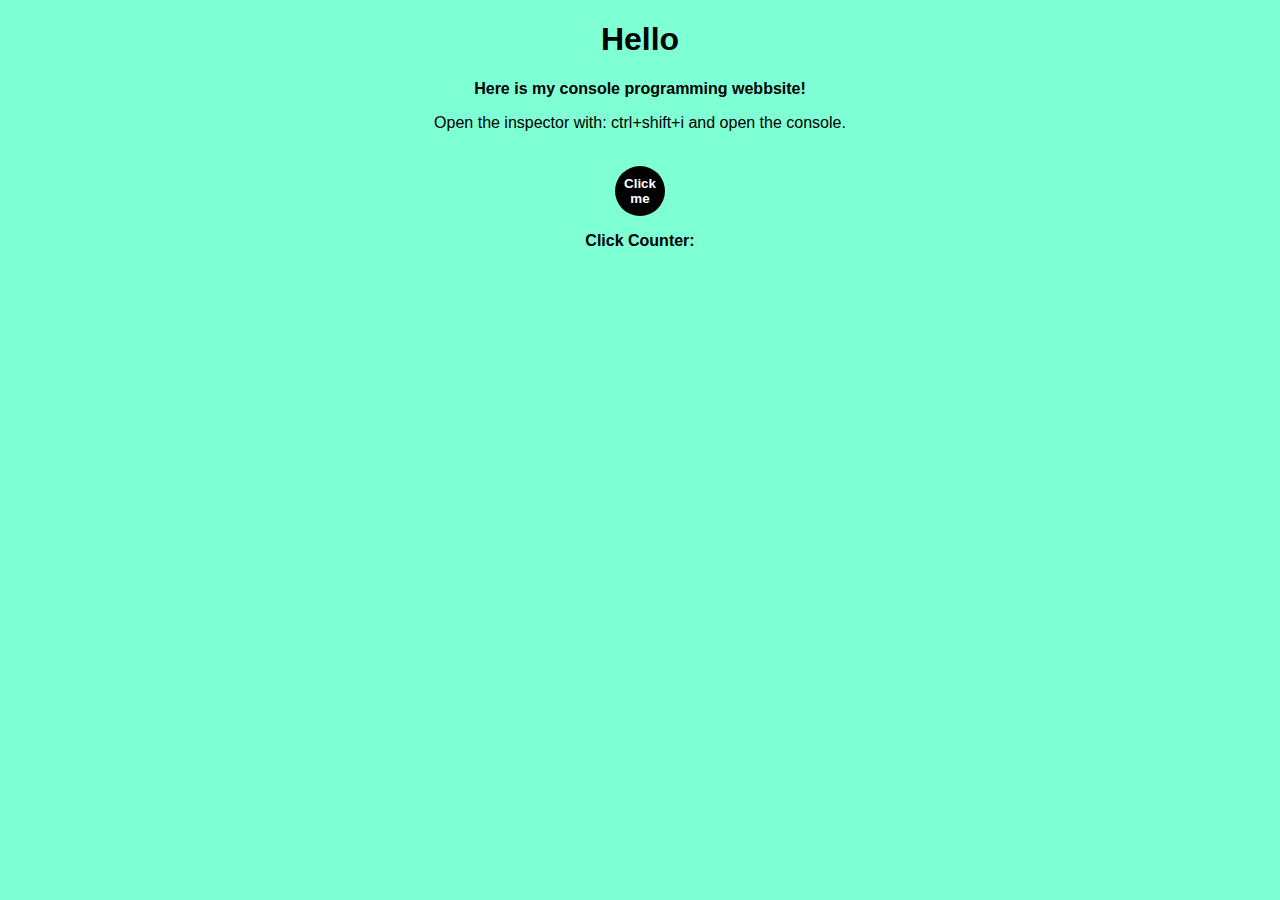
<file: classCode/index.html>
<!DOCTYPE html>
<html lang="en">
<head>
    <meta charset="UTF-8">
    <meta name="viewport" content="width=device-width, initial-scale=1.0">
    <title>classCode</title>
</head>
<body>
    <!-- Can write style in index.html file -->
    <style>
        body {
            background-color: aquamarine;
            font-family: Verdana, Geneva, Tahoma, sans-serif;
            text-align: center; 
        }
        button {
            border: none;
            border-radius: 100px;
            width: 50px;
            height: 50px;
            background-color: black;
            color: white; 
        }
    </style>

    <script> console.log("Hello world")</script>

    <!-- Can link script files into index.html file -->
    <script src="script.js"></script>

    <h1>Hello</h1>
    <p><b>Here is my console programming webbsite!</b></p>
    <p>Open the inspector with: ctrl+shift+i and open the console.</p> <br>

    <!-- Onclick calls 2 functions -->
    <button onclick="buttonClick(); counter();"><b>Click me</b></button>

    <p><b>Click Counter:</b></p>
    <p id="clickCounter"></p>
</body>
</html>
</file>
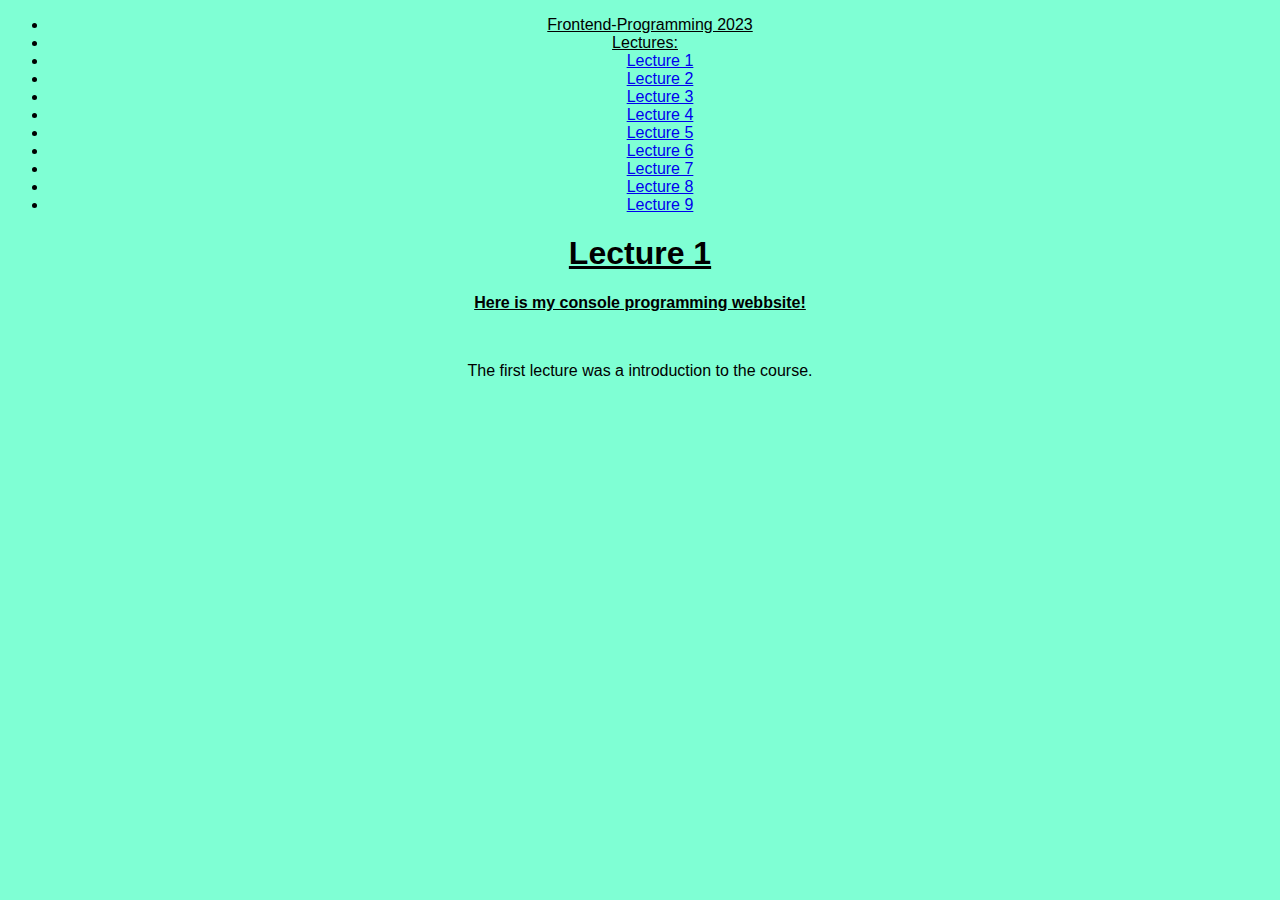
<file: classCode/lecture-1/index.html>
<!DOCTYPE html>
<html lang="en">
<head>
    <meta charset="UTF-8">
    <meta name="viewport" content="width=device-width, initial-scale=1.0">
    <title>Lecture 1</title>
    <link rel="stylesheet" href="../style.css">
</head>

<body>
    <div id="menuTab">
        <ul>
            <li class="menu" style="padding-right: 20px; text-decoration: underline;">Frontend-Programming 2023</li>
            <li class="menu" style="padding-right: 30px; text-decoration: underline;">Lectures:</li>
            <li class="menu" id="current"><a href="../lecture-1/index.html">Lecture 1</a></li>
            <li class="menu"><a href="../lecture-2/index.html">Lecture 2</a></li>
            <li class="menu"><a href="../lecture-3/index.html">Lecture 3</a></li>
            <li class="menu"><a href="../lecture-4/index.html">Lecture 4</a></li>
            <li class="menu"><a href="../lecture-5/index.html">Lecture 5</a></li>
            <li class="menu"><a href="../lecture-6/index.html">Lecture 6</a></li>
            <li class="menu"><a href="../lecture-7/index.html">Lecture 7</a></li>
            <li class="menu"><a href="../lecture-8/index.html">Lecture 8</a></li>
            <li class="menu"><a href="../lecture-9/index.html">Lecture 9</a></li>
        </ul>
    </div>

    <h1 style="text-decoration: underline;">Lecture 1</h1>
    <p><b style="text-decoration: underline;">Here is my console programming webbsite!</b></p><br>
    <p>The first lecture was a introduction to the course.</p>
</body>
</html>
</file>
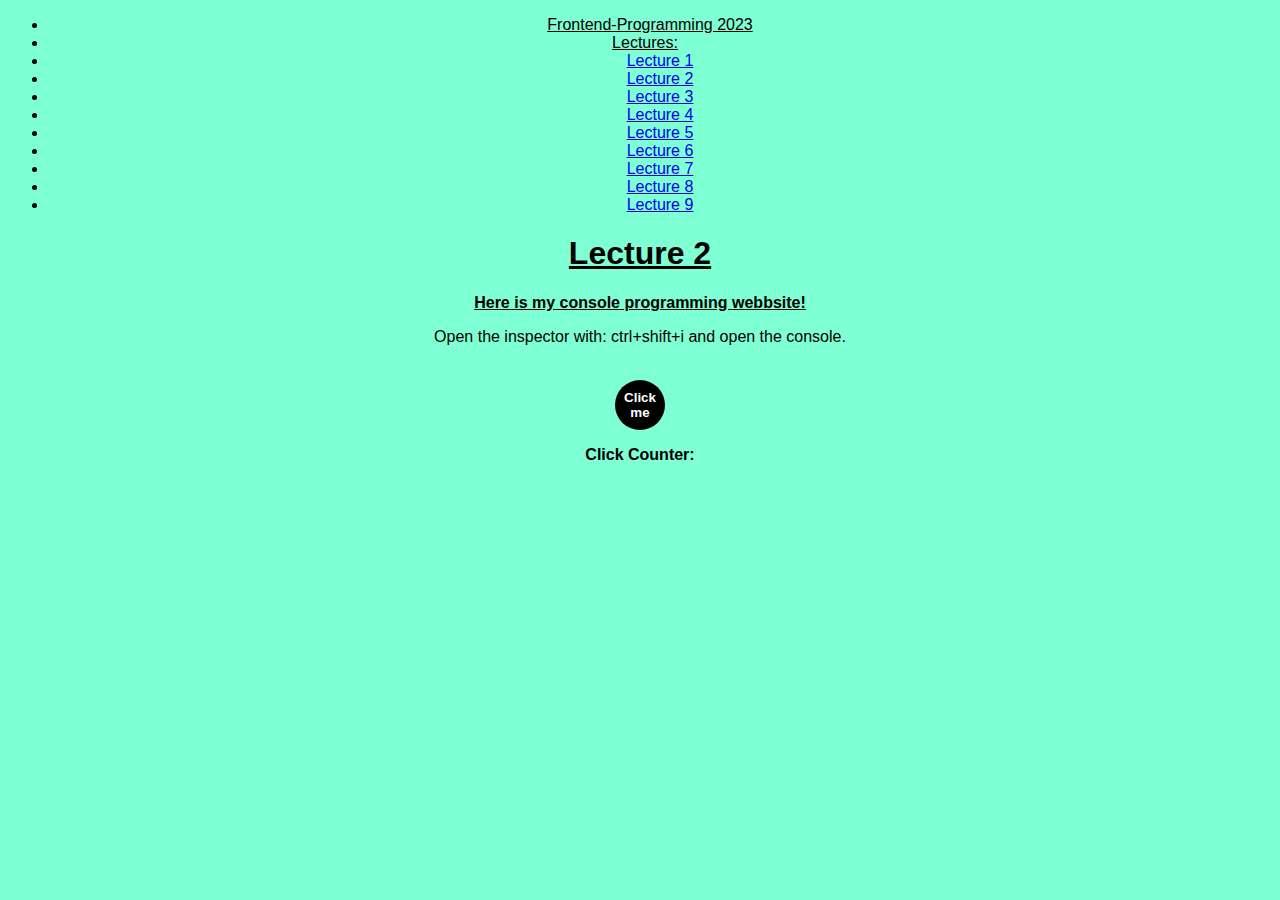
<file: classCode/lecture-2/index.html>
<!DOCTYPE html>
<html lang="en">

<head>
    <meta charset="UTF-8">
    <meta name="viewport" content="width=device-width, initial-scale=1.0">
    <title>Lecture 2</title>
    <link rel="stylesheet" href="../style.css">
</head>

<body>
    <div id="menuTab">
        <ul>
            <li class="menu" style="padding-right: 20px; text-decoration: underline;">Frontend-Programming 2023</li>
            <li class="menu" style="padding-right: 30px; text-decoration: underline;">Lectures:</li>
            <li class="menu"><a href="../lecture-1/index.html">Lecture 1</a></li>
            <li class="menu" id="current"><a href="../lecture-2/index.html">Lecture 2</a></li>
            <li class="menu"><a href="../lecture-3/index.html">Lecture 3</a></li>
            <li class="menu"><a href="../lecture-4/index.html">Lecture 4</a></li>
            <li class="menu"><a href="../lecture-5/index.html">Lecture 5</a></li>
            <li class="menu"><a href="../lecture-6/index.html">Lecture 6</a></li>
            <li class="menu"><a href="../lecture-7/index.html">Lecture 7</a></li>
            <li class="menu"><a href="../lecture-8/index.html">Lecture 8</a></li>
            <li class="menu"><a href="../lecture-9/index.html">Lecture 9</a></li>
        </ul>
    </div>

    <!-- Can write style in index.html file -->
    <style>
        body {
            background-color: aquamarine;
            font-family: Verdana, Geneva, Tahoma, sans-serif;
            text-align: center;
        }

        button {
            border: none;
            border-radius: 100px;
            width: 50px;
            height: 50px;
            background-color: black;
            color: white;
        }
    </style>

    <script> console.log("Hello world")</script>

    <!-- Can link script files into index.html file -->
    <script src="lecture-2.js"></script>

    <h1 style="text-decoration: underline;">Lecture 2</h1>
    <p><b style="text-decoration: underline;">Here is my console programming webbsite!</b></p>
    <p>Open the inspector with: ctrl+shift+i and open the console.</p> <br>

    <!-- Onclick calls 2 functions -->
    <button onclick="buttonClick(); counter();"><b>Click me</b></button>

    <p><b>Click Counter:</b></p>
    <p id="clickCounter"></p>
</body>

</html>
</file>
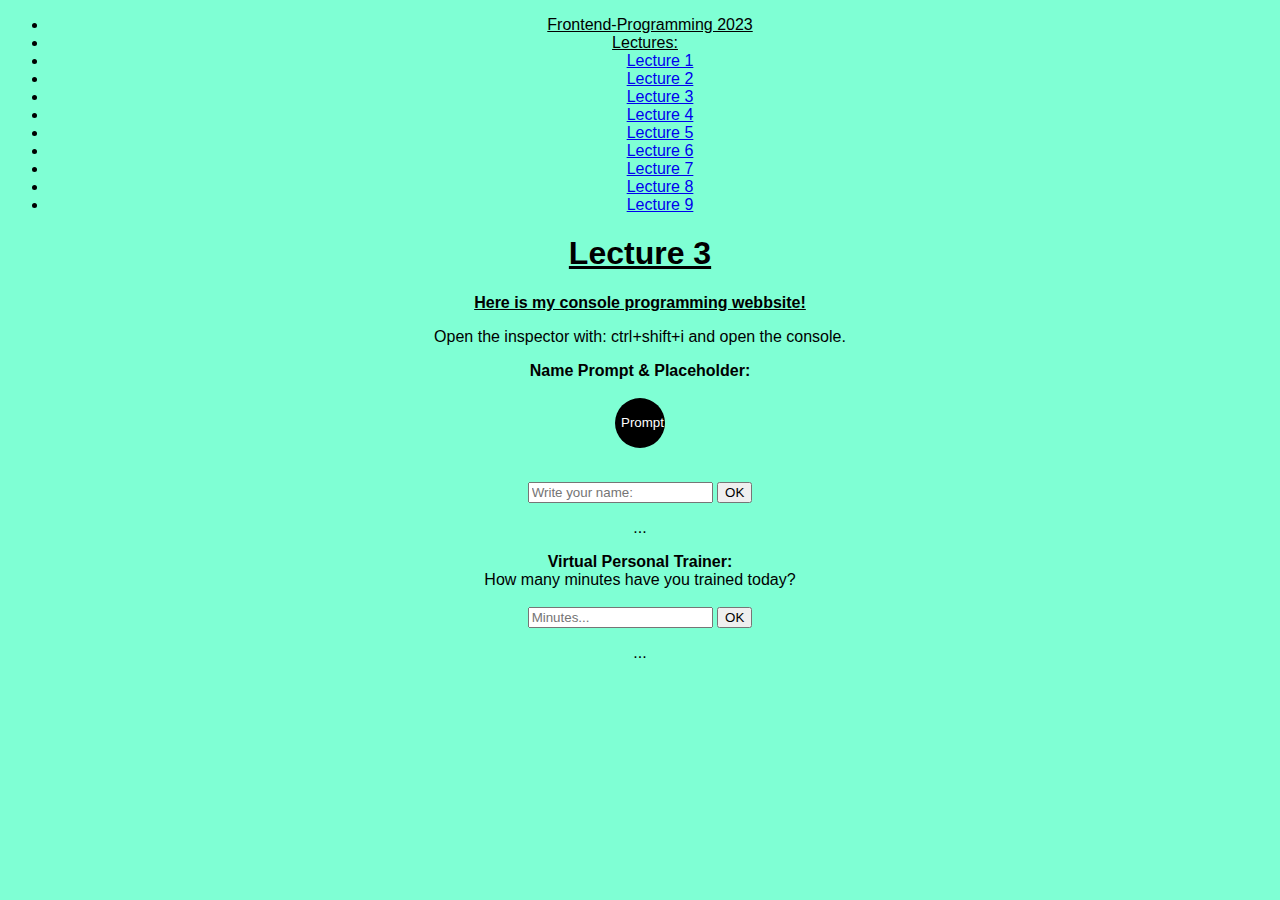
<file: classCode/lecture-3/index.html>
<!DOCTYPE html>
<html lang="en">

<head>
    <meta charset="UTF-8">
    <meta name="viewport" content="width=device-width, initial-scale=1.0">
    <title>Lecture 3</title>
    <link rel="stylesheet" href="../style.css">

    <!-- defer: load in entire site before script runs -->
    <script src="lecture-3.js" defer></script>
</head>

<body>
    <div id="menuTab">
        <ul>
            <li class="menu" style="padding-right: 20px; text-decoration: underline;">Frontend-Programming 2023</li>
            <li class="menu" style="padding-right: 30px; text-decoration: underline;">Lectures:</li>
            <li class="menu"><a href="../lecture-1/index.html">Lecture 1</a></li>
            <li class="menu"><a href="../lecture-2/index.html">Lecture 2</a></li>
            <li class="menu" id="current"><a href="../lecture-3/index.html">Lecture 3</a></li>
            <li class="menu"><a href="../lecture-4/index.html">Lecture 4</a></li>
            <li class="menu"><a href="../lecture-5/index.html">Lecture 5</a></li>
            <li class="menu"><a href="../lecture-6/index.html">Lecture 6</a></li>
            <li class="menu"><a href="../lecture-7/index.html">Lecture 7</a></li>
            <li class="menu"><a href="../lecture-8/index.html">Lecture 8</a></li>
            <li class="menu"><a href="../lecture-9/index.html">Lecture 9</a></li>
        </ul>
    </div>

    <h1 style="text-decoration: underline;">Lecture 3</h1>
    <p><b style="text-decoration: underline;">Here is my console programming webbsite!</b></p>
    <p>Open the inspector with: ctrl+shift+i and open the console.</p>

    <style>
        .button {
            border: none;
            border-radius: 100px;
            width: 50px;
            height: 50px;
            background-color: black;
            color: white;
        }
    </style>

    <p>
        <b>Name Prompt & Placeholder:</b><br><br>
        <input type="button" class="button" value="Prompt and Alert" onclick="testAlertAndPrompt()">
    </p>

    <p><br>
        <input type="text" id="name" placeholder="Write your name:">
        <input type="button" value="OK" onclick="buttonClick()">
    <div id="hello-output">...</div>
    </p>

    <p>
        <b>Virtual Personal Trainer:</b><br>
        How many minutes have you trained today?<br><br>
        <input type="text" id="time-trained" placeholder="Minutes...">
        <input type="button" value="OK" onclick="buttonClickForTimeTrained()">
    <div id="personal-trainer-output">...</div>
    </p>



</body>

</html>
</file>
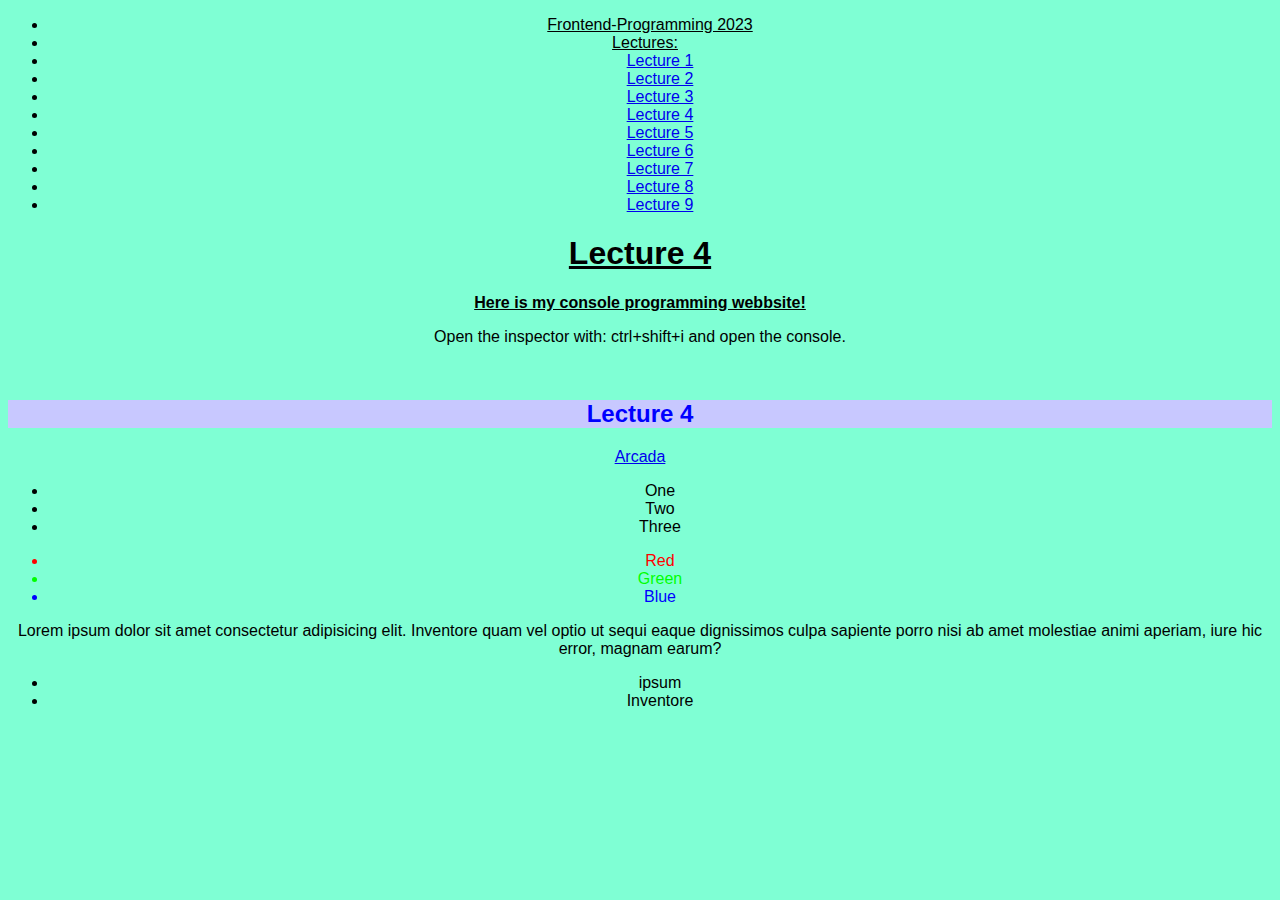
<file: classCode/lecture-4/index.html>
<!DOCTYPE html>
<html lang="en">
<head>
    <meta charset="UTF-8">
    <meta name="viewport" content="width=device-width, initial-scale=1.0">
    <title>Lecture 4</title>
    <link rel="stylesheet" href="../style.css">
    <script src="lecture-4.js" defer></script>
</head>

<body>
    <div id="menuTab">
        <ul>
            <li class="menu" style="padding-right: 20px; text-decoration: underline;">Frontend-Programming 2023</li>
            <li class="menu" style="padding-right: 30px; text-decoration: underline;">Lectures:</li>
            <li class="menu"><a href="../lecture-1/index.html">Lecture 1</a></li>
            <li class="menu"><a href="../lecture-2/index.html">Lecture 2</a></li>
            <li class="menu"><a href="../lecture-3/index.html">Lecture 3</a></li>
            <li class="menu" id="current"><a href="../lecture-4/index.html">Lecture 4</a></li>
            <li class="menu"><a href="../lecture-5/index.html">Lecture 5</a></li>
            <li class="menu"><a href="../lecture-6/index.html">Lecture 6</a></li>
            <li class="menu"><a href="../lecture-7/index.html">Lecture 7</a></li>
            <li class="menu"><a href="../lecture-8/index.html">Lecture 8</a></li>
            <li class="menu"><a href="../lecture-9/index.html">Lecture 9</a></li>
        </ul>
    </div>

    <h1 style="text-decoration: underline;">Lecture 4</h1>
    <p><b style="text-decoration: underline;">Here is my console programming webbsite!</b></p>
    <p>Open the inspector with: ctrl+shift+i and open the console.</p><br>

    <h2 id="title">Lecture 4</h2>

    <p>
        <a id="arcada-link" href="https://arcada.fi" data-city="Helsinki">Arcada</a>
    </p>

    <ul id="list">
        <li>One</li>
        <li>Two</li>
    </ul>

    <ul id="colors"></ul>

    <p>
        Lorem <span class="important">ipsum</span> dolor sit 
        amet consectetur adipisicing elit. 
        <span class="important">Inventore</span> quam vel optio ut sequi eaque dignissimos culpa sapiente porro nisi ab amet molestiae animi aperiam, iure hic error, magnam earum?
    </p>

    <ul id="important-words"></ul>
</body>
</html>
</file>
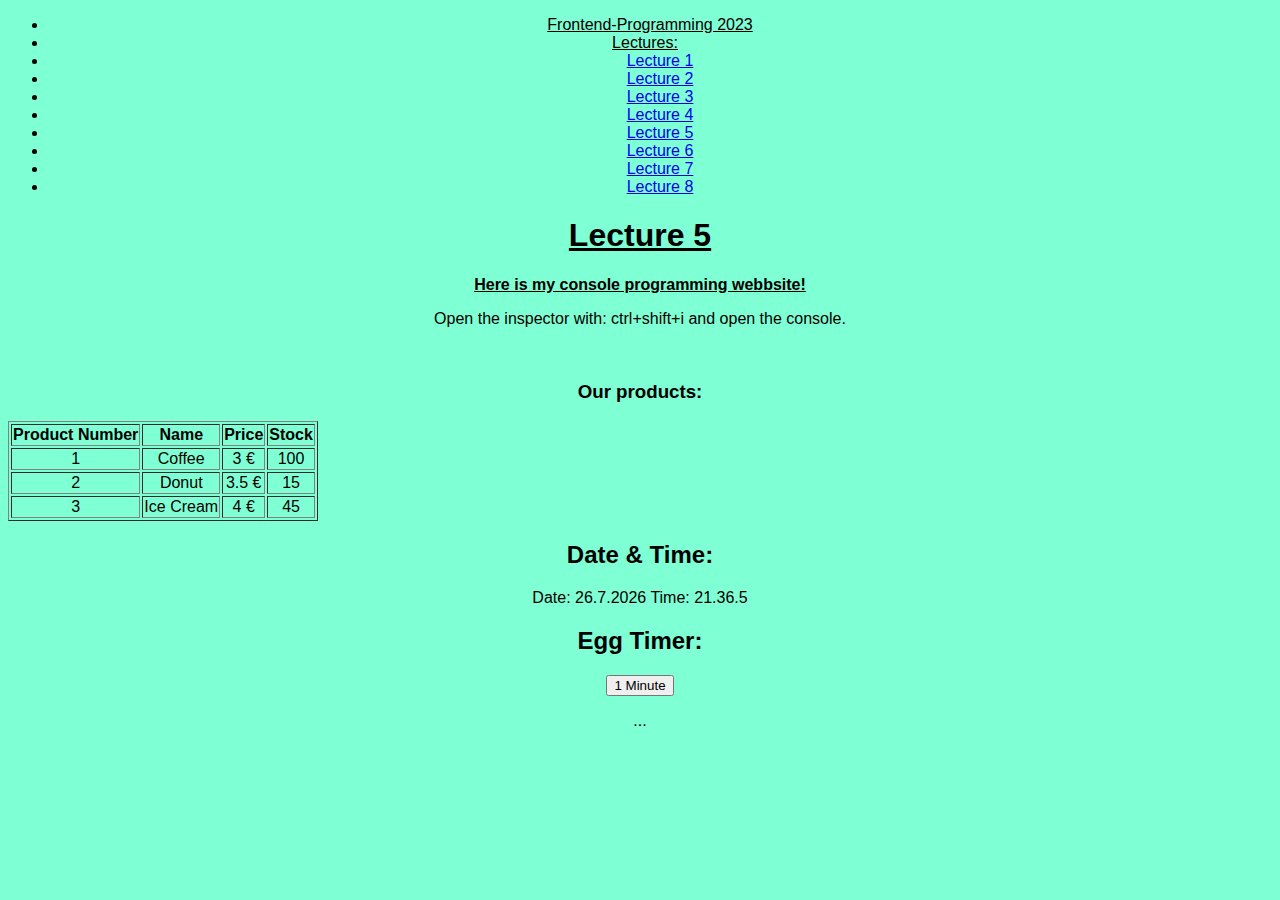
<file: classCode/lecture-5/index.html>
<!DOCTYPE html>
<html lang="en">

<head>
    <meta charset="UTF-8">
    <meta name="viewport" content="width=device-width, initial-scale=1.0">
    <title>Lecture 5</title>
    <link rel="stylesheet" href="../style.css">
    <script src="lecture-5.js" defer></script>
</head>

<body>
    <div id="menuTab">
        <ul>
            <li class="menu" style="padding-right: 20px; text-decoration: underline;">Frontend-Programming 2023</li>
            <li class="menu" style="padding-right: 30px; text-decoration: underline;">Lectures:</li>
            <li class="menu"><a href="../lecture-1/index.html">Lecture 1</a></li>
            <li class="menu"><a href="../lecture-2/index.html">Lecture 2</a></li>
            <li class="menu"><a href="../lecture-3/index.html">Lecture 3</a></li>
            <li class="menu"><a href="../lecture-4/index.html">Lecture 4</a></li>
            <li class="menu" id="current"><a href="../lecture-5/index.html">Lecture 5</a></li>
            <li class="menu"><a href="../lecture-6/index.html">Lecture 6</a></li>
            <li class="menu"><a href="../lecture-7/index.html">Lecture 7</a></li>
            <li class="menu"><a href="../lecture-8/index.html">Lecture 8</a></li>
        </ul>
    </div>

    <h1 style="text-decoration: underline;">Lecture 5</h1>
    <p><b style="text-decoration: underline;">Here is my console programming webbsite!</b></p>
    <p>Open the inspector with: ctrl+shift+i and open the console.</p><br>

    <h3>Our products:</h3>
    <table border="1">
        <tr>
            <th>Product Number</th>
            <th>Name</th>
            <th>Price</th>
            <th>Stock</th>
        </tr>
        <tbody id="products-list"></tbody>
    </table>

    <h2>Date & Time:</h2>
    <p id="today"></p>

    <h2>Egg Timer:</h2>
    <button onclick="oneMinute()">1 Minute</button>
    <p id="timer">...</p>
</body>

</html>
</file>
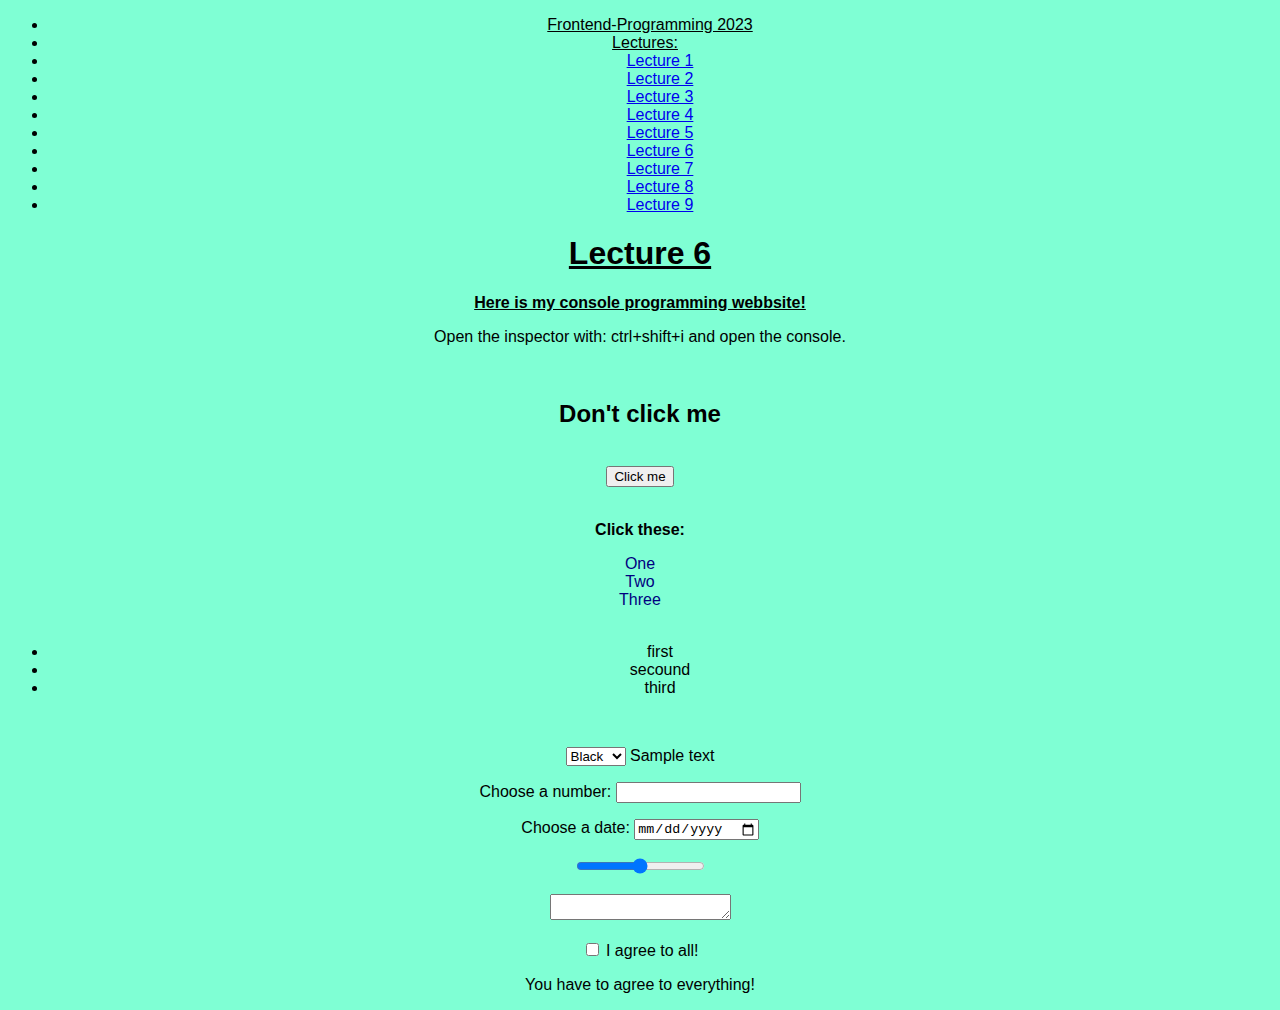
<file: classCode/lecture-6/index.html>
<!DOCTYPE html>
<html lang="en">

<head>
    <meta charset="UTF-8">
    <meta name="viewport" content="width=device-width, initial-scale=1.0">
    <title>Lecture 6</title>
    <link rel="stylesheet" href="../style.css">
    <script src="lecture-6.js" defer></script>
    <style>
        #h {
            cursor: pointer;
        }

        .clickable {
            color: navy;
        }
    </style>
</head>

<body>
    <div id="menuTab">
        <ul>
            <li class="menu" style="padding-right: 20px; text-decoration: underline;">Frontend-Programming 2023</li>
            <li class="menu" style="padding-right: 30px; text-decoration: underline;">Lectures:</li>
            <li class="menu"><a href="../lecture-1/index.html">Lecture 1</a></li>
            <li class="menu"><a href="../lecture-2/index.html">Lecture 2</a></li>
            <li class="menu"><a href="../lecture-3/index.html">Lecture 3</a></li>
            <li class="menu"><a href="../lecture-4/index.html">Lecture 4</a></li>
            <li class="menu"><a href="../lecture-5/index.html">Lecture 5</a></li>
            <li class="menu" id="current"><a href="../lecture-6/index.html">Lecture 6</a></li>
            <li class="menu"><a href="../lecture-7/index.html">Lecture 7</a></li>
            <li class="menu"><a href="../lecture-8/index.html">Lecture 8</a></li>
            <li class="menu"><a href="../lecture-9/index.html">Lecture 9</a></li>
        </ul>
    </div>

    <h1 style="text-decoration: underline;">Lecture 6</h1>
    <p><b style="text-decoration: underline;">Here is my console programming webbsite!</b></p>
    <p>Open the inspector with: ctrl+shift+i and open the console.</p><br>

    <h2 id="h">Don't click me</h2><br>
    <button type="button" id="btn">Click me</button>
    <br>
    <br>

    <p><b>Click these:</b></p>
    <div class="clickable">One</div>
    <div class="clickable">Two</div>
    <div class="clickable">Three</div><br>

    <ul id="list">
        <li>first</li>
        <li>secound</li>
        <li>third</li>
    </ul><br>

    <p>
        <select id="dropdown">
            <option value="black">Black</option>
            <option value="red">Red</option>
            <option value="lime">Green</option>
            <option value="blue">Blue</option>
        </select>
        <span id="dropdown-output">Sample text</span>
    </p>

    <p>Choose a number: <input id="nummer" type="number"></p>

    <p>Choose a date: <input id="datum" type="date"></p>

    <p>
        <input id="slider" type="range" min="0" max="100" step="1">
        <span id="slider-out"></span>
    </p>

    <p>
        <textarea id="long-text" style="height: 20px;"></textarea>
    <div id="text-out"></div>
    </p>

    <p>
        <input id="check" type="checkbox"> I agree to all!
    <div id="check-output">You have to agree to everything!</div>
    </p>
</body>

</html>
</file>
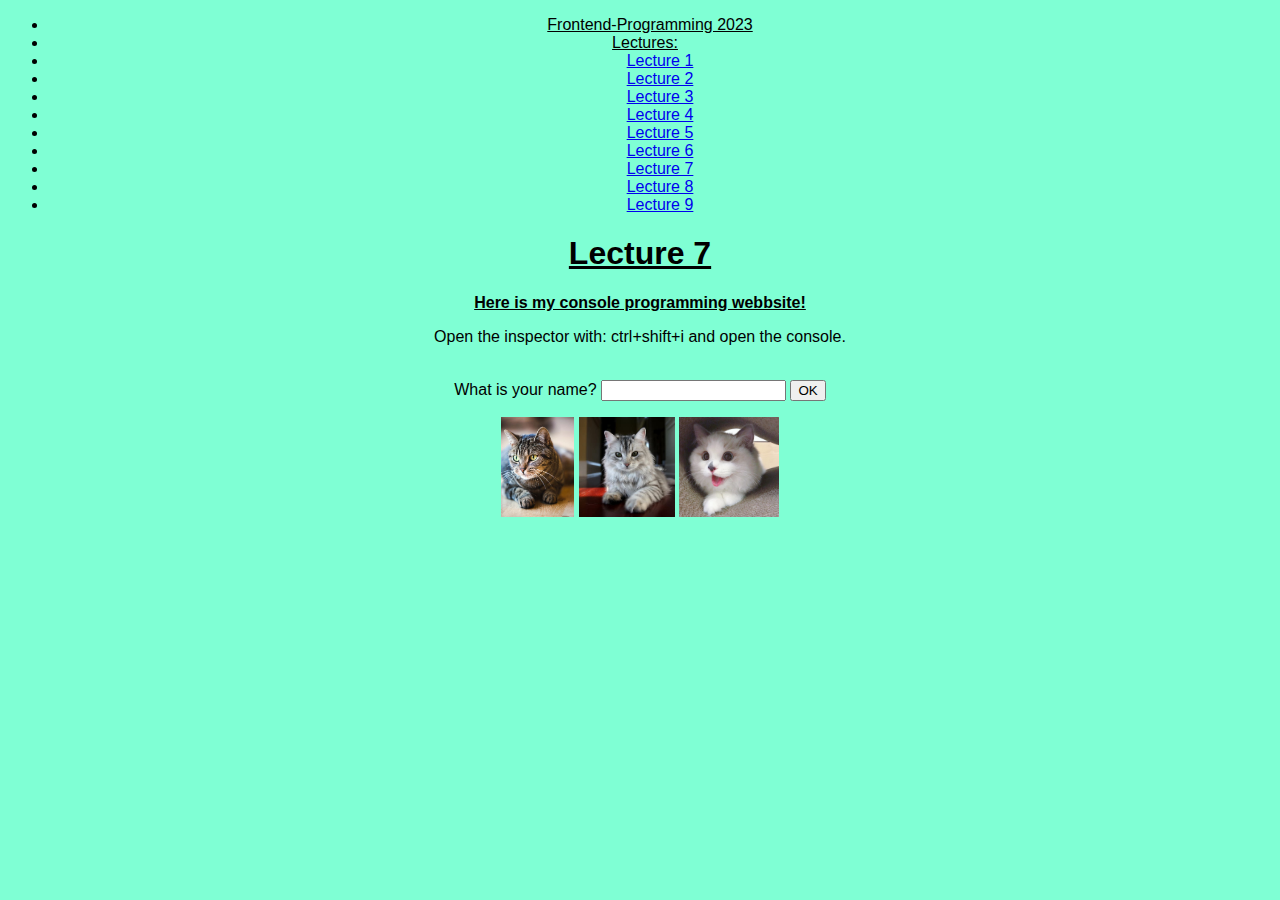
<file: classCode/lecture-7/index.html>
<!DOCTYPE html>
<html lang="en">

<head>
    <meta charset="UTF-8">
    <meta name="viewport" content="width=device-width, initial-scale=1.0">
    <title>Lecture 7</title>
    <link rel="stylesheet" href="../style.css">
    <style>
        #thumbnails img {
            cursor: pointer;
            max-height: 100px;
        }

        #lightbox {
            display: none;
            position: absolute;
            width: 100%;
            height: 100%;
            top: 0;
            left: 0;
            background-color: rgba(0, 0, 0, 0.8);
            align-items: center;
            justify-content: center;
        }

        #lightbox img {
            max-width: 90%;
            max-height: 90%;
        }
    </style>
    <script src="lecture-7.js" defer></script>
</head>

<body>
    <div id="menuTab">
        <ul>
            <li class="menu" style="padding-right: 20px; text-decoration: underline;">Frontend-Programming 2023</li>
            <li class="menu" style="padding-right: 30px; text-decoration: underline;">Lectures:</li>
            <li class="menu"><a href="../lecture-1/index.html">Lecture 1</a></li>
            <li class="menu"><a href="../lecture-2/index.html">Lecture 2</a></li>
            <li class="menu"><a href="../lecture-3/index.html">Lecture 3</a></li>
            <li class="menu"><a href="../lecture-4/index.html">Lecture 4</a></li>
            <li class="menu"><a href="../lecture-5/index.html">Lecture 5</a></li>
            <li class="menu"><a href="../lecture-6/index.html">Lecture 6</a></li>
            <li class="menu" id="current"><a href="../lecture-7/index.html">Lecture 7</a></li>
            <li class="menu"><a href="../lecture-8/index.html">Lecture 8</a></li>
            <li class="menu"><a href="../lecture-9/index.html">Lecture 9</a></li>
        </ul>
    </div>

    <h1 style="text-decoration: underline;">Lecture 7</h1>
    <p><b style="text-decoration: underline;">Here is my console programming webbsite!</b></p>
    <p>Open the inspector with: ctrl+shift+i and open the console.</p><br>

    What is your name? <input id="name" type="text">
    <input type="button" value="OK" onclick="saveName()">
    <p id="greeting"></p>

    <div id="thumbnails">
        <img src="img/Cat-1.jpg" data-fullsize="img/Cat-1.jpg">
        <img src="img/Cat-2.jpg" data-fullsize="img/Cat-2.jpg">
        <img src="img/Cat-3.jpg" data-fullsize="img/Cat-3.jpg">
    </div>

    <div id="lightbox"><img src="img/Funny.gif"></div>

</body>

</html>
</file>
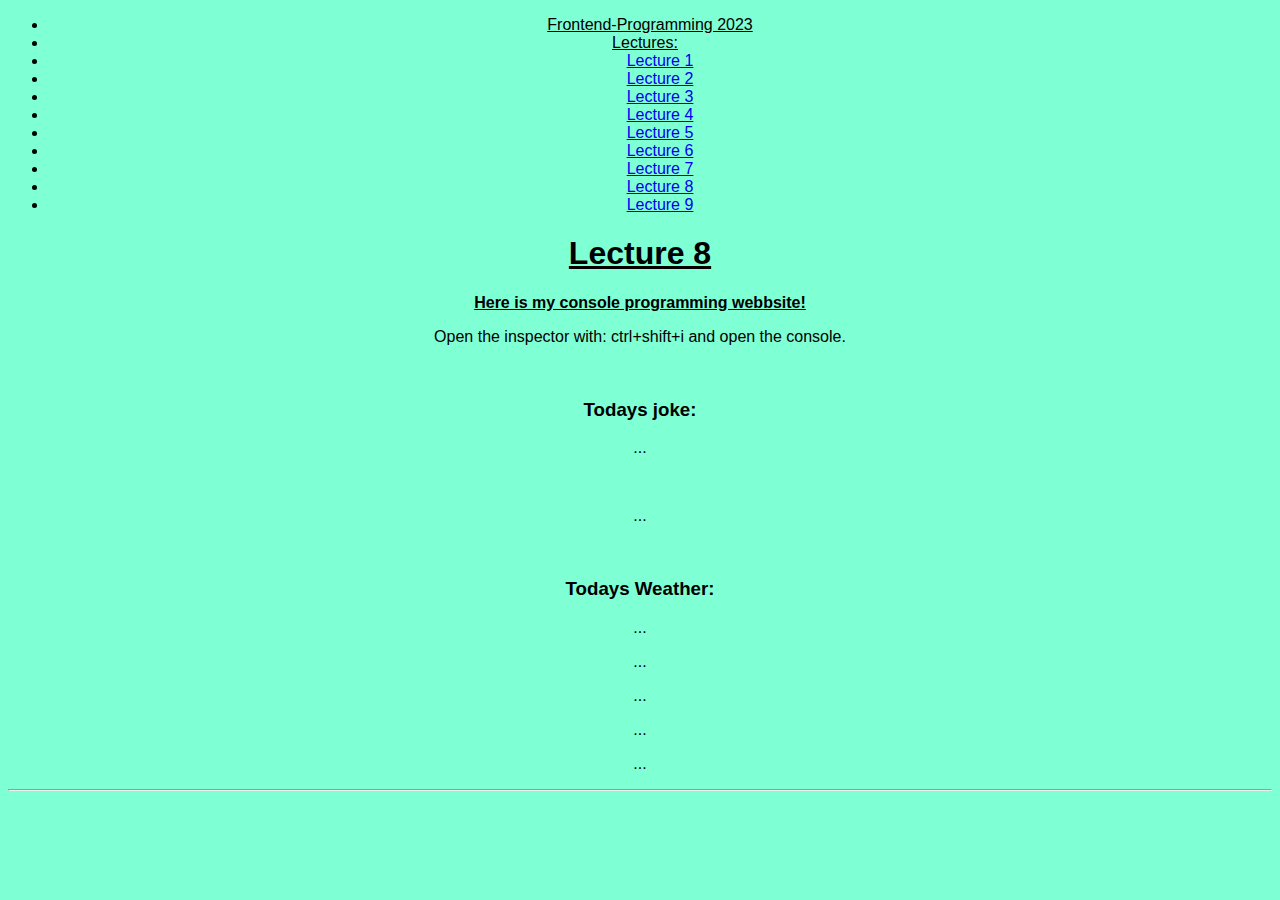
<file: classCode/lecture-8/index.html>
<!DOCTYPE html>
<html lang="en">

<head>
    <meta charset="UTF-8">
    <meta name="viewport" content="width=device-width, initial-scale=1.0">
    <title>Lecture 8</title>
    <link rel="stylesheet" href="../style.css">
    <script src="lecture-8.js" defer></script>
</head>

<body>
    <div id="menuTab">
        <ul>
            <li class="menu" style="padding-right: 20px; text-decoration: underline;">Frontend-Programming 2023</li>
            <li class="menu" style="padding-right: 30px; text-decoration: underline;">Lectures:</li>
            <li class="menu"><a href="../lecture-1/index.html">Lecture 1</a></li>
            <li class="menu"><a href="../lecture-2/index.html">Lecture 2</a></li>
            <li class="menu"><a href="../lecture-3/index.html">Lecture 3</a></li>
            <li class="menu"><a href="../lecture-4/index.html">Lecture 4</a></li>
            <li class="menu"><a href="../lecture-5/index.html">Lecture 5</a></li>
            <li class="menu"><a href="../lecture-6/index.html">Lecture 6</a></li>
            <li class="menu"><a href="../lecture-7/index.html">Lecture 7</a></li>
            <li class="menu" id="current"><a href="../lecture-8/index.html">Lecture 8</a></li>
            <li class="menu"><a href="../lecture-9/index.html">Lecture 9</a></li>
        </ul>
    </div>

    <h1 style="text-decoration: underline;">Lecture 8</h1>
    <p><b style="text-decoration: underline;">Here is my console programming webbsite!</b></p>
    <p>Open the inspector with: ctrl+shift+i and open the console.</p><br>

    <h3>Todays joke:</h3>
    <p id="joke">...</p><br>
    <p id="joke-json">...</p><br>
    <h3>Todays Weather:</h3>
    <div>
        <p id="curTemp">...</p>
        <p id="maxTemp">...</p>
        <p id="minTemp">...</p>
        <p id="apMaxTemp">...</p>
        <p id="apMinTemp">...</p>
    </div>
    
    <hr>
</body>

</html>
</file>
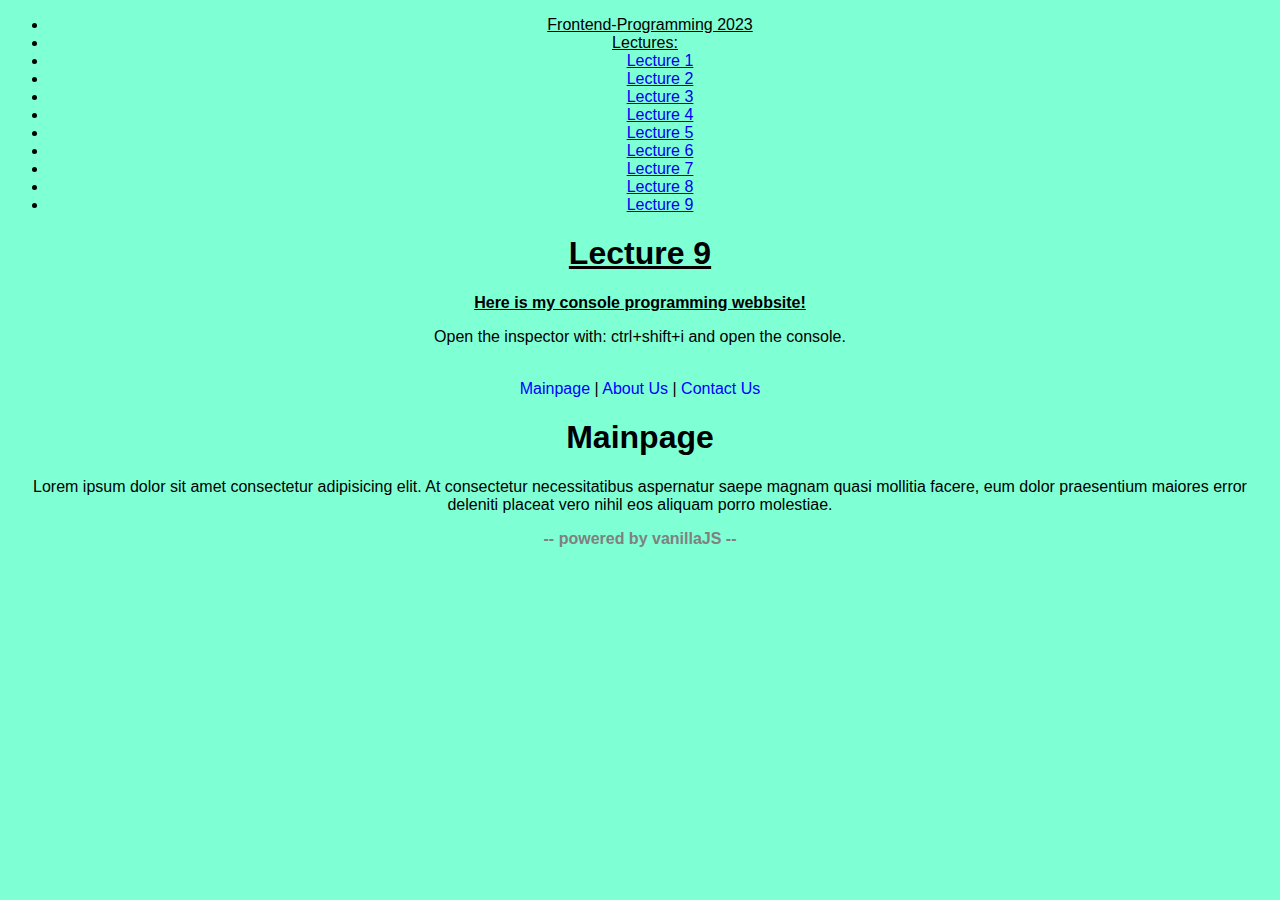
<file: classCode/lecture-9/index.html>
<!DOCTYPE html>
<html lang="en">

<head>
    <meta charset="UTF-8">
    <meta name="viewport" content="width=device-width, initial-scale=1.0">
    <title>Lecture 9</title>
    <link rel="stylesheet" href="../style.css">
    <script src="lecture-9.js" defer></script>

    <style>
        nav span {
            color: blue;
            cursor: pointer;
        }
        footer {
            color: grey;
        }
    </style>
</head>

<body>
    <div id="menuTab">
        <ul>
            <li class="menu" style="padding-right: 20px; text-decoration: underline;">Frontend-Programming 2023</li>
            <li class="menu" style="padding-right: 30px; text-decoration: underline;">Lectures:</li>
            <li class="menu"><a href="../lecture-1/index.html">Lecture 1</a></li>
            <li class="menu"><a href="../lecture-2/index.html">Lecture 2</a></li>
            <li class="menu"><a href="../lecture-3/index.html">Lecture 3</a></li>
            <li class="menu"><a href="../lecture-4/index.html">Lecture 4</a></li>
            <li class="menu"><a href="../lecture-5/index.html">Lecture 5</a></li>
            <li class="menu"><a href="../lecture-6/index.html">Lecture 6</a></li>
            <li class="menu"><a href="../lecture-7/index.html">Lecture 7</a></li>
            <li class="menu"><a href="../lecture-8/index.html">Lecture 8</a></li>
            <li class="menu" id="current"><a href="../lecture-9/index.html">Lecture 9</a></li>
        </ul>
    </div>

    <h1 style="text-decoration: underline;">Lecture 9</h1>
    <p><b style="text-decoration: underline;">Here is my console programming webbsite!</b></p>
    <p>Open the inspector with: ctrl+shift+i and open the console.</p><br>

    <nav>
        <span data-page="mainpage">Mainpage</span> |
        <span data-page="about">About Us</span> |
        <span data-page="contact">Contact Us</span>
    </nav>

    <article></article>

    <footer><p><b>-- powered by vanillaJS --</b></p></footer>
</body>

</html>
</file>
<file: classCode/style.css>
/* Main Style CSS */
body {
    background-color: aquamarine;
    font-family: Verdana, Geneva, Tahoma, sans-serif;
    text-align: center; 
}
</file>
